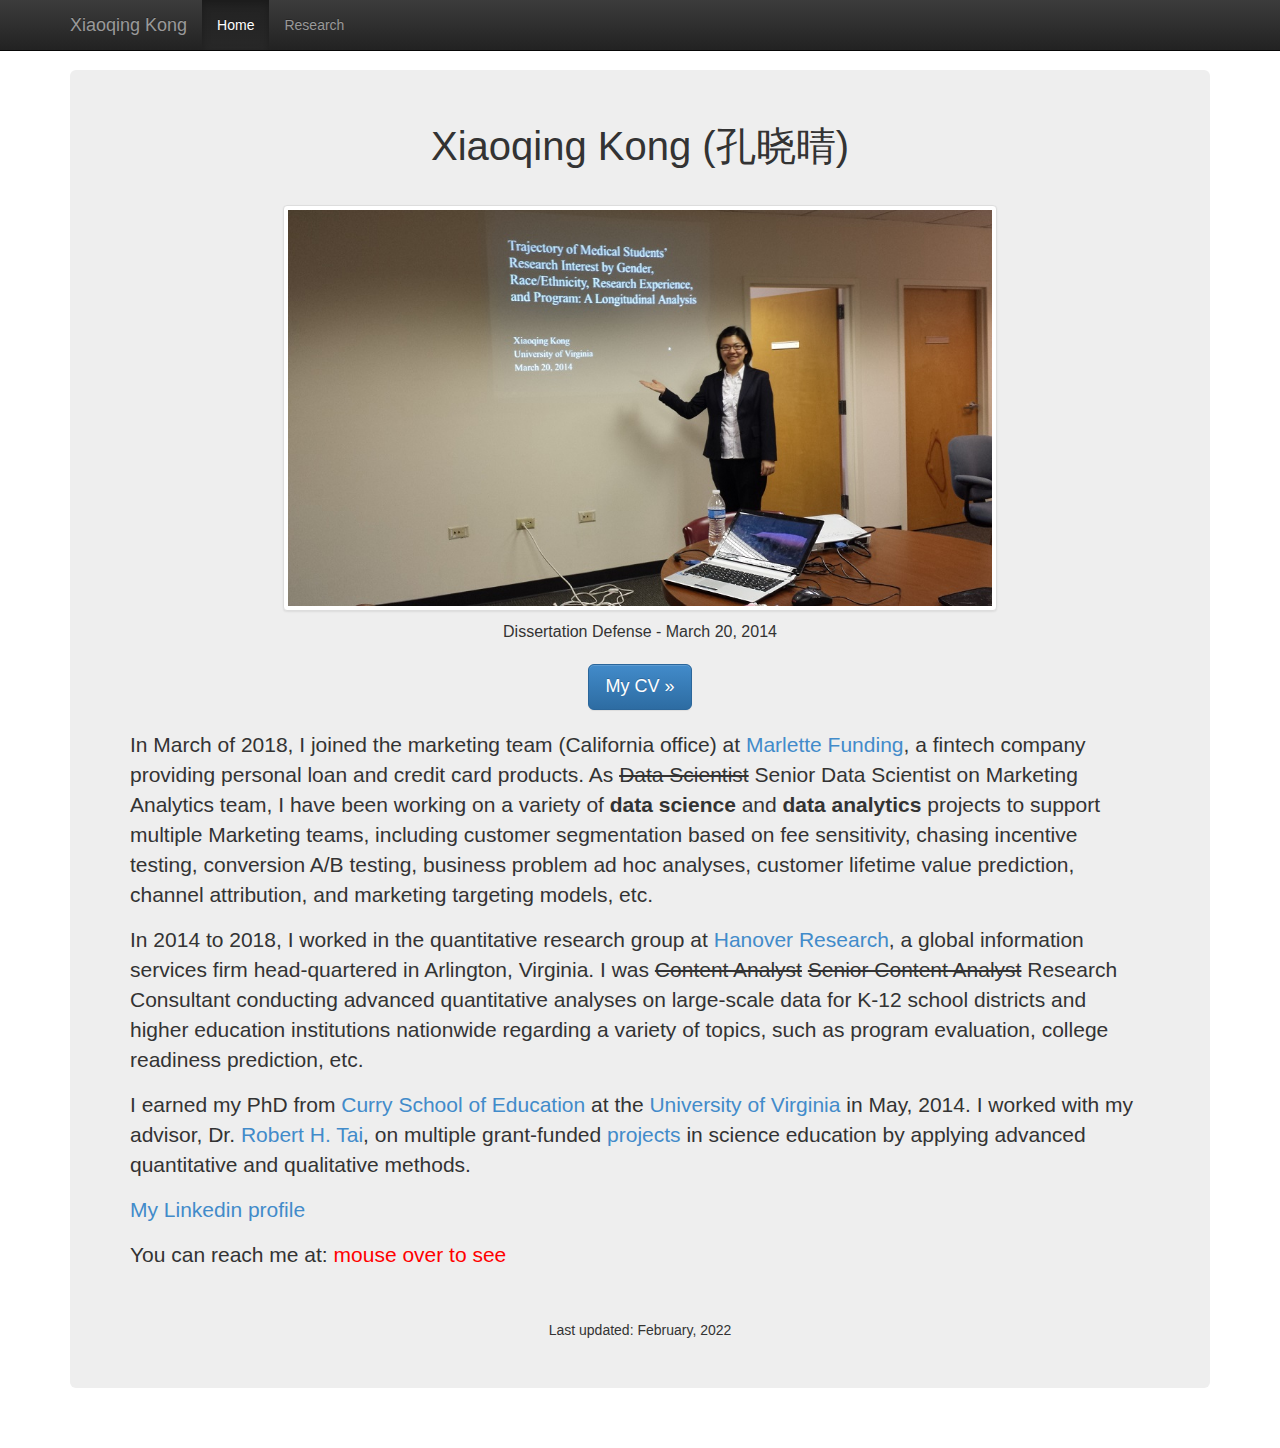
<file: index.html>
﻿
<!DOCTYPE html>
<html lang="en">
  <head>
    <meta charset="utf-8">
    <meta http-equiv="X-UA-Compatible" content="IE=edge">
    <meta name="viewport" content="width=device-width, initial-scale=1">
    <meta name="description" content="">
    <meta name="author" content="">
    <link rel="shortcut icon" href="assets/ico/favicon.ico">

    <title>Xiaoqing's home</title>

    <!-- Bootstrap core CSS -->
    <link href="css/bootstrap.min.css" rel="stylesheet">
    <!-- Bootstrap theme -->
    <link href="css/bootstrap-theme.min.css" rel="stylesheet">

    <!-- Custom styles for this template -->
    <link href="theme.css" rel="stylesheet">
	<script>
	  (function(i,s,o,g,r,a,m){i['GoogleAnalyticsObject']=r;i[r]=i[r]||function(){
	  (i[r].q=i[r].q||[]).push(arguments)},i[r].l=1*new Date();a=s.createElement(o),
	  m=s.getElementsByTagName(o)[0];a.async=1;a.src=g;m.parentNode.insertBefore(a,m)
	  })(window,document,'script','//www.google-analytics.com/analytics.js','ga');
	  ga('create', 'UA-50260253-1', 'xiaoqingkong.com');
	  ga('require', 'displayfeatures');
	  ga('send', 'pageview');

	</script>
    <!--[if lt IE 9]><script src="../../assets/js/ie8-responsive-file-warning.js"></script><![endif]-->

    <!-- HTML5 shim and Respond.js IE8 support of HTML5 elements and media queries -->
    <!--[if lt IE 9]>
      <script src="https://oss.maxcdn.com/libs/html5shiv/3.7.0/html5shiv.js"></script>
      <script src="https://oss.maxcdn.com/libs/respond.js/1.4.2/respond.min.js"></script>
    <![endif]-->
  </head>

  <body role="document">

    <!-- Fixed navbar -->
    <div class="navbar navbar-inverse navbar-fixed-top" role="navigation">
      <div class="container">
        <div class="navbar-header">
          <button type="button" class="navbar-toggle" data-toggle="collapse" data-target=".navbar-collapse">
            <span class="sr-only">Toggle navigation</span>
            <span class="icon-bar"></span>
            <span class="icon-bar"></span>
            <span class="icon-bar"></span>
          </button>
          <a class="navbar-brand" style="cursor:default">Xiaoqing Kong</a>
        </div>
        <div class="navbar-collapse collapse">
          <ul class="nav navbar-nav">
            <li class="active"><a href="index.html">Home</a></li>
            <li><a href="research.html">Research</a></li>
            <!--<li><a href="contact.html">Contact</a></li>
            <li class="dropdown">
              <a href="#" class="dropdown-toggle" data-toggle="dropdown">Dropdown <b class="caret"></b></a>
              <ul class="dropdown-menu">
                <li><a href="#">Action</a></li>
                <li><a href="#">Another action</a></li>
                <li><a href="#">Something else here</a></li>
                <li class="divider"></li>
                <li class="dropdown-header">Nav header</li>
                <li><a href="#">Separated link</a></li>
                <li><a href="#">One more separated link</a></li>
              </ul>
            </li>-->
          </ul>
        </div><!--/.nav-collapse -->
      </div>
    </div>

    <div class="container theme-showcase" role="main">

      <!-- Main jumbotron for a primary marketing message or call to action -->
      <div class="jumbotron">
        <div style="font-size:40px;" class="text-center">Xiaoqing Kong (孔晓晴)</div>
        <img src="images/logo.jpg" class="img-thumbnail center-block" style="margin-top:30px; margin-bottom:10px; width:70%;">
        <div style="text-align: center; margin-bottom:20px; font-size:16px">Dissertation Defense - March 20, 2014</div>
        <div align="center" style="margin-bottom:20px;"><a href="pdf/CV_XiaoqingKong_web.pdf" class="btn btn-primary btn-lg" role="button">My CV &raquo;</a></div>
        <p>In March of 2018, I joined the marketing team (California office) at <a href="https://www.marlettefunding.com/">Marlette Funding</a>, a fintech company providing personal loan and credit card products. As <strike>Data Scientist</strike> Senior Data Scientist on Marketing Analytics team, I have been working on a variety of <b>data science</b> and <b>data analytics</b> projects to support multiple Marketing teams, including customer segmentation based on fee sensitivity, chasing incentive testing, conversion A/B testing, business problem ad hoc analyses, customer lifetime value prediction, channel attribution, and marketing targeting models, etc.</p>
		<p>In 2014 to 2018, I worked in the quantitative research group at <a href="http://www.hanoverresearch.com/">Hanover Research</a>, a global information services firm head-quartered in Arlington, Virginia. I was <strike>Content Analyst</strike> <strike>Senior Content Analyst</strike> Research Consultant conducting advanced quantitative analyses on large-scale data for K-12 school districts and higher education institutions nationwide regarding a variety of topics, such as program evaluation, college readiness prediction, etc.</p>
		<p>I earned my PhD from <a href="http://curry.virginia.edu">Curry School of Education</a> at the <a href="http://www.virginia.edu">University of Virginia </a> in May, 2014. I worked with my advisor, Dr. <a href="https://curry.virginia.edu/robert-h-tai">Robert H. Tai</a>, on multiple grant-funded <a href="research.html"> projects </a> in science education by applying advanced quantitative and qualitative methods.</p>
		<p><a href="https://www.linkedin.com/in/xiaoqingkong">My Linkedin profile</a></p>
		<p>You can reach me at: <span onmouseover="document.getElementById('email_addr').innerHTML='nor' + 'akxq a' + 't gm' + 'ail dot com';document.getElementById('email_addr').style.color='black';" id="email_addr" style="color:red">mouse over to see</span></p>
		<div style="margin-top:50px" align="center">Last updated: February, 2022</div>
      </div>


    </div> <!-- /container -->


    <!-- Bootstrap core JavaScript
    ================================================== -->
    <!-- Placed at the end of the document so the pages load faster -->
    <script src="https://ajax.googleapis.com/ajax/libs/jquery/1.11.0/jquery.min.js"></script>
    <script src="js/bootstrap.min.js"></script>
    <script src="js/docs.min.js"></script>
  </body>
</html>
</file>
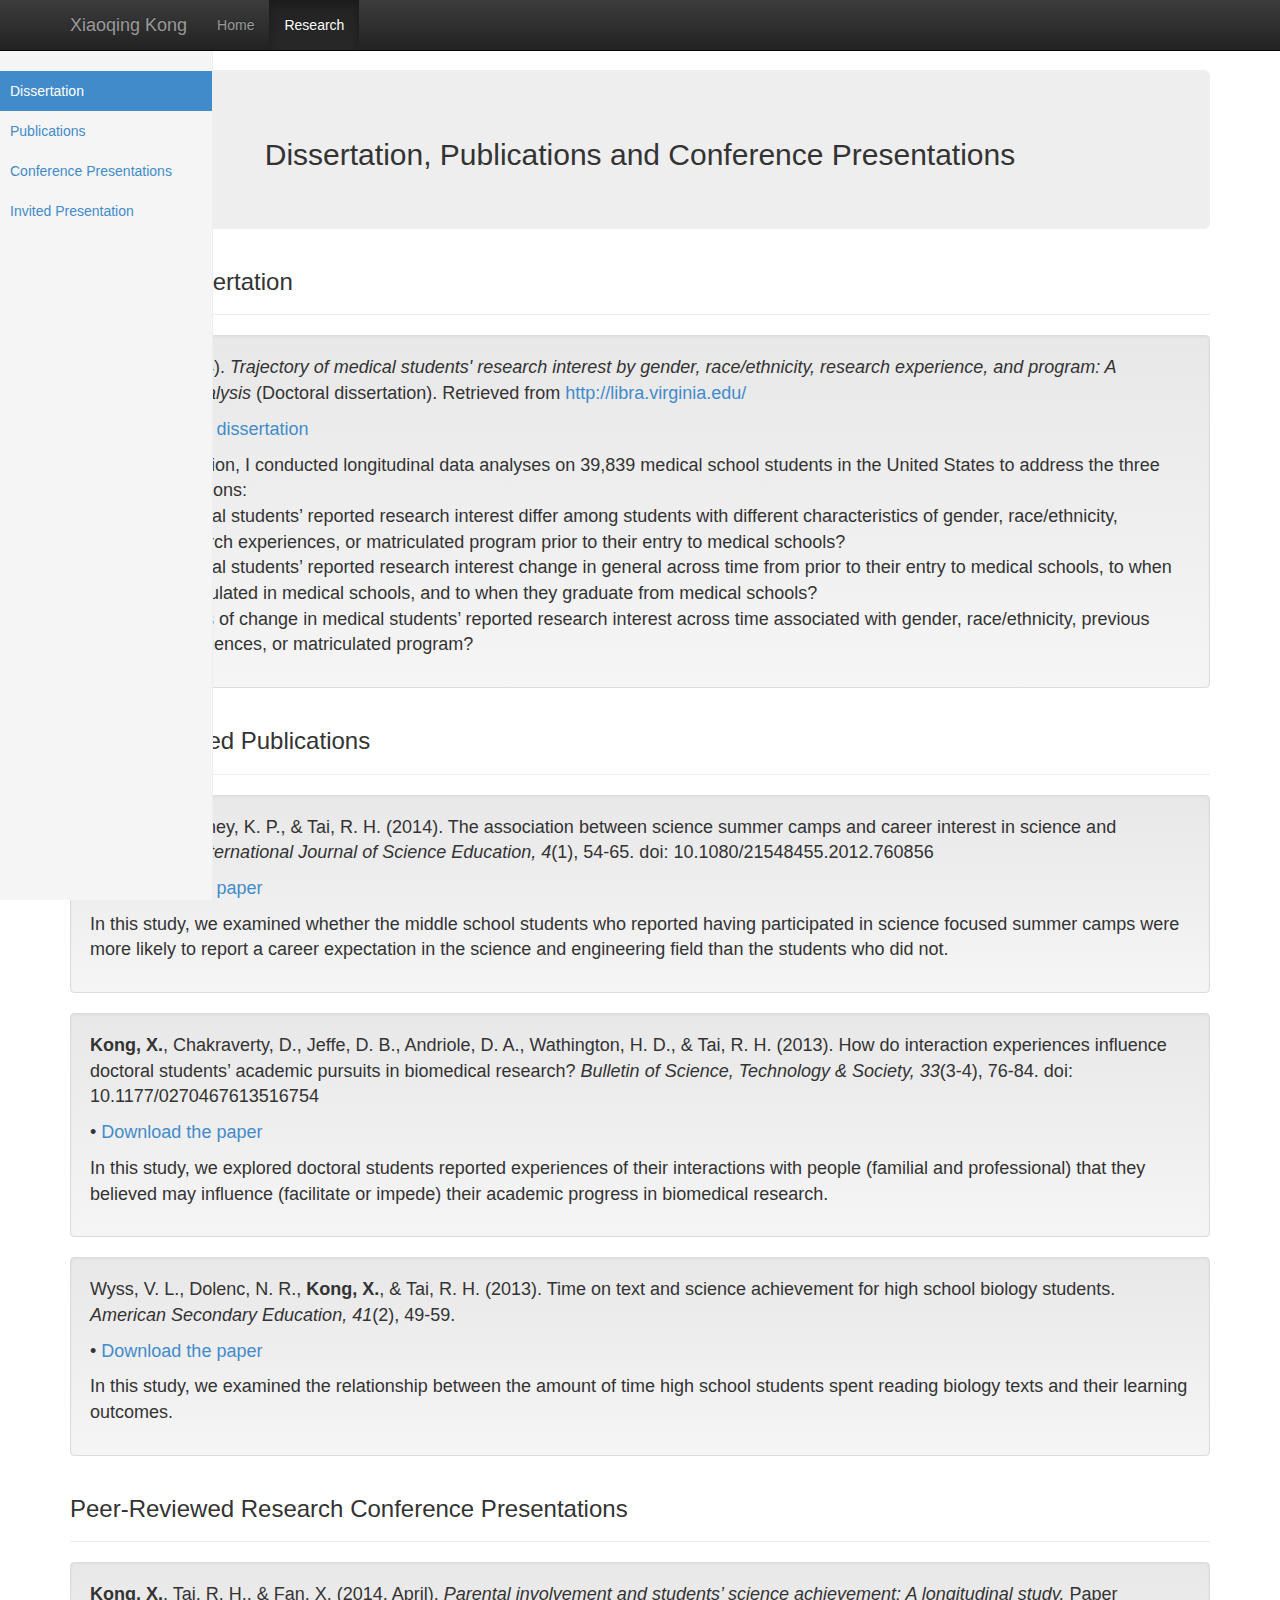
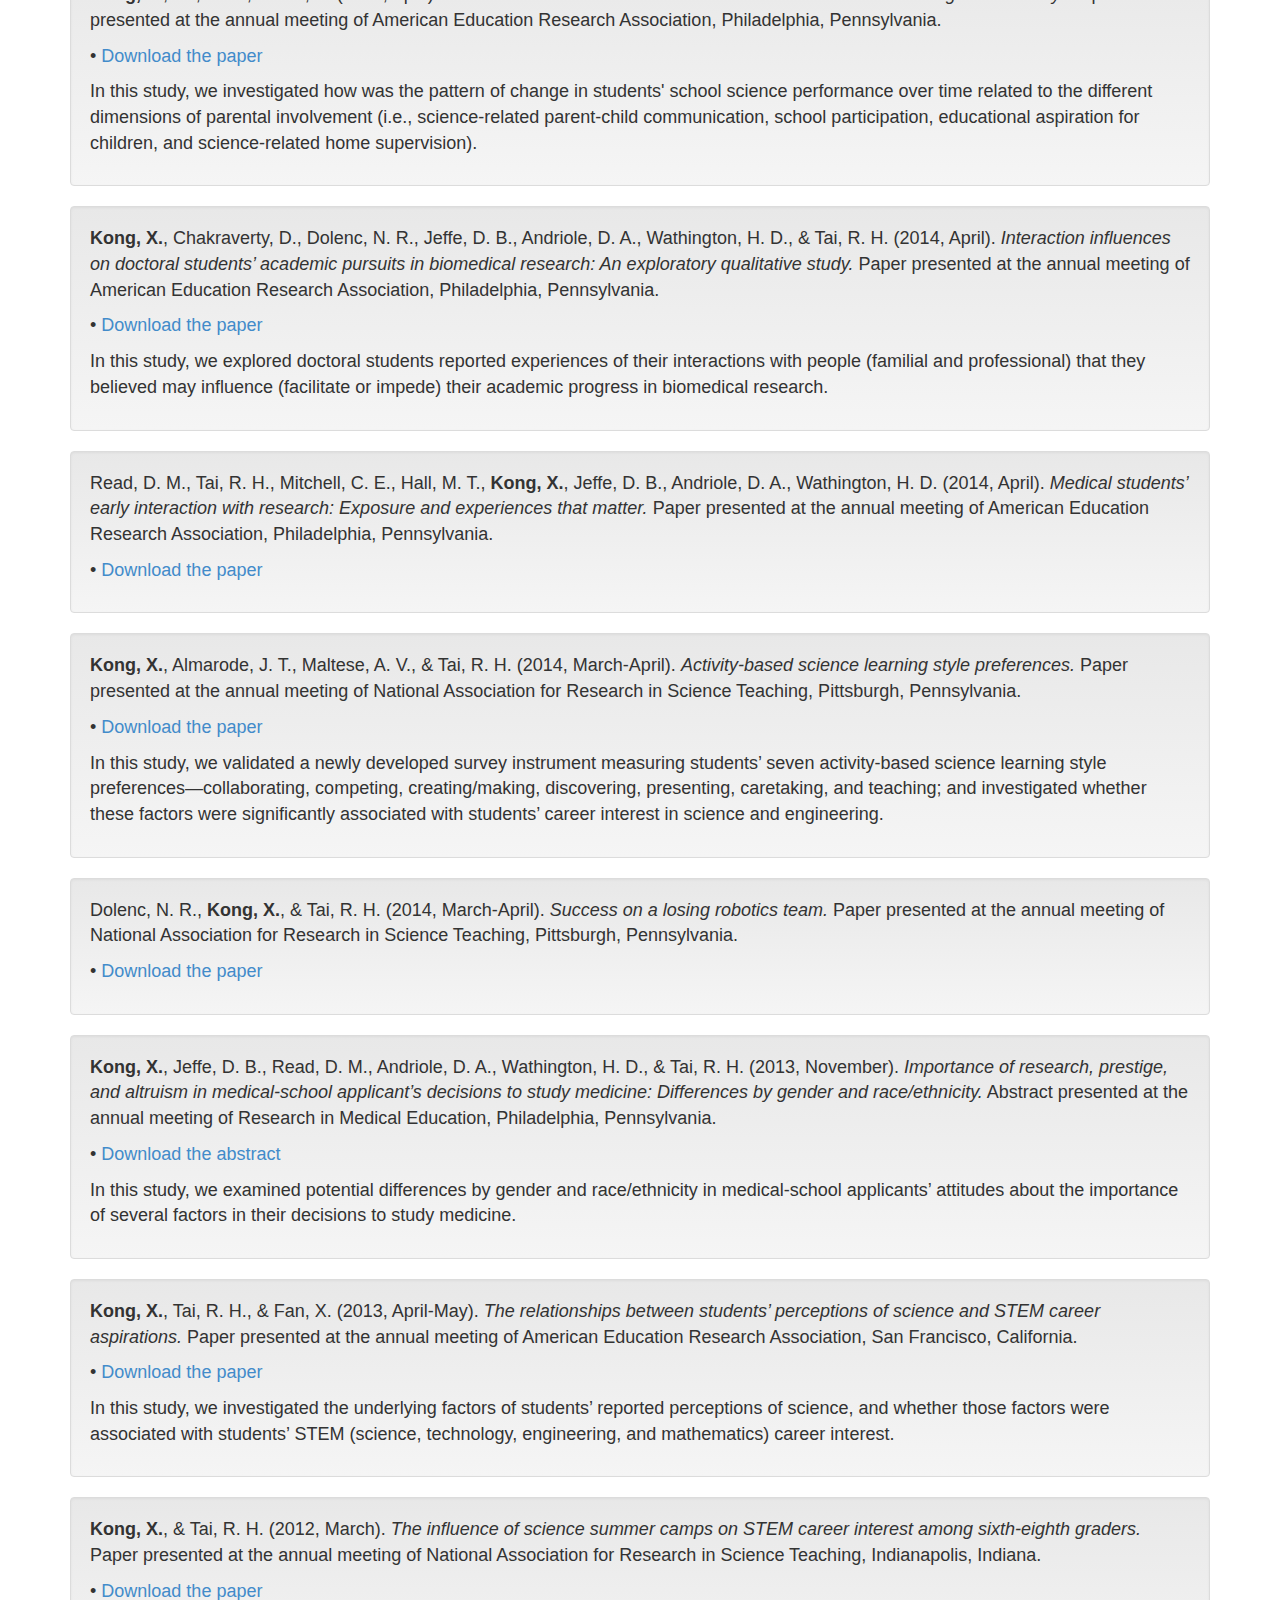
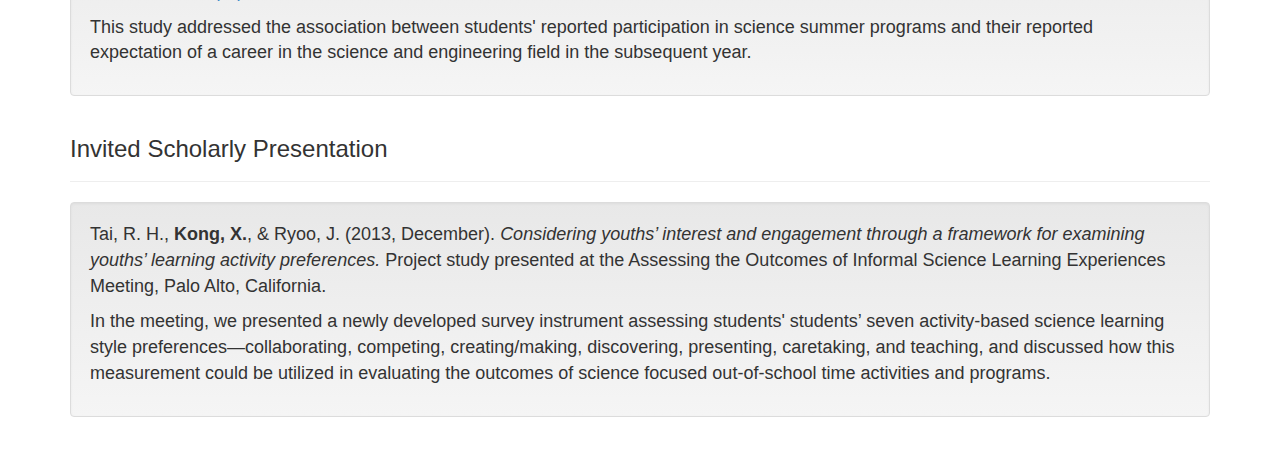
<file: research.html>
<!DOCTYPE html>
<html lang="en">
  <head>
    <meta charset="utf-8">
    <meta http-equiv="X-UA-Compatible" content="IE=edge">
    <meta name="viewport" content="width=device-width, initial-scale=1">
    <meta name="description" content="">
    <meta name="author" content="">
    <link rel="shortcut icon" href="assets/ico/favicon.ico">
	<link href="dashboard.css" rel="stylesheet">
    <title>Xiaoqing's home</title>

    <!-- Bootstrap core CSS -->
    <link href="css/bootstrap.min.css" rel="stylesheet">
    <!-- Bootstrap theme -->
    <link href="css/bootstrap-theme.min.css" rel="stylesheet">

    <!-- Custom styles for this template -->
    <link href="theme.css" rel="stylesheet">
	<script>
	  (function(i,s,o,g,r,a,m){i['GoogleAnalyticsObject']=r;i[r]=i[r]||function(){
	  (i[r].q=i[r].q||[]).push(arguments)},i[r].l=1*new Date();a=s.createElement(o),
	  m=s.getElementsByTagName(o)[0];a.async=1;a.src=g;m.parentNode.insertBefore(a,m)
	  })(window,document,'script','//www.google-analytics.com/analytics.js','ga');

	  ga('create', 'UA-50260253-1', 'xiaoqingkong.com');
	  ga('require', 'displayfeatures');
	  ga('send', 'pageview');

	</script>
    <!--[if lt IE 9]><script src="../../assets/js/ie8-responsive-file-warning.js"></script><![endif]-->

    <!-- HTML5 shim and Respond.js IE8 support of HTML5 elements and media queries -->
    <!--[if lt IE 9]>
      <script src="https://oss.maxcdn.com/libs/html5shiv/3.7.0/html5shiv.js"></script>
      <script src="https://oss.maxcdn.com/libs/respond.js/1.4.2/respond.min.js"></script>
    <![endif]-->
  </head>

  <body role="document">

    <!-- Fixed navbar -->
    <div class="navbar navbar-inverse navbar-fixed-top" role="navigation">
      <div class="container">
        <div class="navbar-header">
          <button type="button" class="navbar-toggle" data-toggle="collapse" data-target=".navbar-collapse">
            <span class="sr-only">Toggle navigation</span>
            <span class="icon-bar"></span>
            <span class="icon-bar"></span>
            <span class="icon-bar"></span>
          </button>
          <a class="navbar-brand" style="cursor:default">Xiaoqing Kong</a>
        </div>
        <div class="navbar-collapse collapse">
          <ul class="nav navbar-nav">
            <li><a href="index.html">Home</a></li>
            <li class="active"><a href="research.html">Research</a></li>
            <!--<li><a href="contact.html">Contact</a></li>
            <li class="dropdown">
              <a href="#" class="dropdown-toggle" data-toggle="dropdown">Dropdown <b class="caret"></b></a>
              <ul class="dropdown-menu">
                <li><a href="#">Action</a></li>
                <li><a href="#">Another action</a></li>
                <li><a href="#">Something else here</a></li>
                <li class="divider"></li>
                <li class="dropdown-header">Nav header</li>
                <li><a href="#">Separated link</a></li>
                <li><a href="#">One more separated link</a></li>
              </ul>
            </li>-->
          </ul>
        </div><!--/.nav-collapse -->
      </div>
    </div>
	<div class="col-sm-3 col-md-2 sidebar" style="position:fixed">
		<ul class="nav nav-sidebar">
			<li class="active"><a href="#1">Dissertation</a></li>
			<li><a href="#2">Publications</a></li>
			<li><a href="#3">Conference Presentations</a></li>
			<li><a href="#4">Invited Presentation</a></li>
		</ul>
		<!--<ul class="nav nav-sidebar">
			<li><a href="#"> </a></li>
			<li><a href="#"> </a></li>
			<li><a href="#"> </a></li>
			<li><a href="#"> </a></li>
			<li><a href="#"> </a></li>
		</ul>
		<ul class="nav nav-sidebar">
			<li><a href="#"> </a></li>
			<li><a href="#"> </a></li>
			<li><a href="#"> </a></li>
		</ul>-->
	</div>
    <div class="container theme-showcase" role="main">
		
      <!-- Main jumbotron for a primary marketing message or call to action -->
      <div class="jumbotron">
        <h2 class="text-center">Dissertation, Publications and Conference Presentations</h2>
      </div>
	  
	  <div class="page-header">
	    <a class="anchor" id="1"></a>
		<h3>Doctoral Dissertation</h3>
	  </div>
	  <div class="well">
		<p><b>Kong, X.</b> (2014). <i>Trajectory of medical students' research interest by gender, race/ethnicity, research experience, and program: A longitudinal analysis</i> (Doctoral dissertation). Retrieved from <a href="http://libra.virginia.edu"> http://libra.virginia.edu/ </a></p>
		<p>&bull;&nbsp;<a href="pdf/Kong2014_Dissertation.pdf">Download the dissertation</a></p>
		<p>In this dissertation, I conducted longitudinal data analyses on 39,839 medical school students in the United States to address the three research questions: <br/>
		(1) Does medical students’ reported research interest differ among students with different characteristics of gender, race/ethnicity, previous research experiences, or matriculated program prior to their entry to medical schools? <br/>
		(2) Does medical students’ reported research interest change in general across time from prior to their entry to medical schools, to when they are matriculated in medical schools, and to when they graduate from medical schools? <br/>
		(3) Are patterns of change in medical students’ reported research interest across time associated with gender, race/ethnicity, previous research experiences, or matriculated program?</p>
		<!--<div align="center"><p><a href="pdf/Kong2014_Dissertation.pdf" class="btn btn-primary btn-lg" role="button">Download the dissertation &raquo;</a></p></div>-->
	  </div>
	  
	  <div class="page-header">
	    <a class="anchor" id="2"></a>
		<h3>Peer-Reviewed Publications</h3>
	  </div>
	  <div class="well">
		<p><b>Kong, X.</b>, Dabney, K. P., & Tai, R. H. (2014). The association between science summer camps and career interest in science and engineering. <i>International Journal of Science Education, 4</i>(1), 54-65. doi: 10.1080/21548455.2012.760856</p>
	    <p>&bull;&nbsp;<a href="pdf/Kong2014_IJSE_SummerCamp.pdf">Download the paper</a></p>
		<p>In this study, we examined whether the middle school students who reported having participated in science focused summer camps were more likely to report a career expectation in the science and engineering field than the students who did not.</p>
		<!--<div align="center"><p><a href="pdf/Kong2014_IJSE_SummerCamp.pdf" class="btn btn-primary btn-lg" role="button">Download the paper &raquo;</a></p></div>-->
	  </div>
	  
	  <div class="well">
		<p><b>Kong, X.</b>, Chakraverty, D., Jeffe, D. B., Andriole, D. A., Wathington, H. D., & Tai, R. H. (2013). How do interaction experiences influence doctoral students’ academic pursuits in biomedical research? <i>Bulletin of Science, Technology & Society, 33</i>(3-4), 76-84. doi: 10.1177/0270467613516754</p>
		<p>&bull;&nbsp;<a href="pdf/Kong2013_BSTS_InteractionExperience.pdf">Download the paper</a></p>
		<p>In this study, we explored doctoral students reported experiences of their interactions with people (familial and professional) that they believed may influence (facilitate or impede) their academic progress in biomedical research.</p>
		<!--<div align="center"><p><a href="pdf/Kong2013_BSTS_InteractionExperience.pdf" class="btn btn-primary btn-lg" role="button">Download the paper &raquo;</a></p></div>-->
	  </div>
	  
	  <div class="well">
		<p>Wyss, V. L., Dolenc, N. R., <b>Kong, X.</b>, & Tai, R. H. (2013). Time on text and science achievement for high school biology students. <i>American Secondary Education, 41</i>(2), 49-59.</p>
		<p>&bull;&nbsp;<a href="pdf/Wyss2013_ASE_BiologyText.pdf">Download the paper</a></p>
		<p>In this study, we examined the relationship between the amount of time high school students spent reading biology texts and their learning outcomes.</p>
		<!--<div align="center"><p><a href="pdf/Wyss2013_ASE_BiologyText.pdf" class="btn btn-primary btn-lg" role="button">Download the paper &raquo;</a></p></div>-->
	  </div>
	  
	  <div class="page-header">
		<a class="anchor" id="3"></a>
		<h3>Peer-Reviewed Research Conference Presentations</h3>
	  </div>
	  <div class="well">
		<p><b>Kong, X.</b>, Tai, R. H., & Fan, X. (2014, April). <i>Parental involvement and students’ science achievement: A longitudinal study.</i> Paper presented at the annual meeting of American Education Research Association, Philadelphia, Pennsylvania.</p>
		<p>&bull;&nbsp;<a href="pdf/Kong2014_AERA_ParentalInvolvement.pdf">Download the paper</a></p>
		<p>In this study, we investigated how was the pattern of change in students' school science performance over time related to the different dimensions of parental involvement (i.e., science-related parent-child communication, school participation, educational aspiration for children, and science-related home supervision).</p>
		<!--<div align="center"><p><a href="pdf/Kong2014_AERA_ParentalInvolvement.pdf" class="btn btn-primary btn-lg" role="button">Download the paper &raquo;</a></p></div>-->
	  </div>
        
	  <div class="well">
		<p><b>Kong, X.</b>, Chakraverty, D., Dolenc, N. R., Jeffe, D. B., Andriole, D. A., Wathington, H. D., & Tai, R. H. (2014, April). <i>Interaction influences on doctoral students’ academic pursuits in biomedical research: An exploratory qualitative study.</i> Paper presented at the annual meeting of American Education Research Association, Philadelphia, Pennsylvania.</p>
		<p>&bull;&nbsp;<a href="pdf/Kong2014_AERA_Interaction.pdf">Download the paper</a></p>
		<p>In this study, we explored doctoral students reported experiences of their interactions with people (familial and professional) that they believed may influence (facilitate or impede) their academic progress in biomedical research.</p>
		<!--<div align="center"><p><a href="pdf/Kong2014_AERA_Interaction.pdf" class="btn btn-primary btn-lg" role="button">Download the paper &raquo;</a></p></div>-->
	  </div>
	  
	  <div class="well">
		<p>Read, D. M., Tai, R. H., Mitchell, C. E., Hall, M. T., <b>Kong, X.</b>, Jeffe, D. B., Andriole, D. A., Wathington, H. D. (2014, April). <i>Medical students’ early interaction with research: Exposure and experiences that matter.</i> Paper presented at the annual meeting of American Education Research Association, Philadelphia, Pennsylvania.</p>
		<p>&bull;&nbsp;<a href="#####">Download the paper</a></p>
		<p></p>
		<!--<div align="center"><p><a href="#" class="btn btn-primary btn-lg" role="button">Download the paper &raquo;</a></p></div>-->
	  </div>
	  
	  <div class="well">
		<p><b>Kong, X.</b>, Almarode, J. T., Maltese, A. V., & Tai, R. H. (2014, March-April). <i>Activity-based science learning style preferences.</i> Paper presented at the annual meeting of National Association for Research in Science Teaching, Pittsburgh, Pennsylvania.</p>
		<p>&bull;&nbsp;<a href="pdf/Kong2014_NARST_Preference.pdf">Download the paper</a></p>
		<p>In this study, we validated a newly developed survey instrument measuring students’ seven activity-based science learning style preferences—collaborating, competing, creating/making, discovering, presenting, caretaking, and teaching; and investigated whether these factors were significantly associated with students’ career interest in science and engineering.</p>
		<!--<div align="center"><p><a href="pdf/Kong2014_NARST_Preference.pdf" class="btn btn-primary btn-lg" role="button">Download the paper &raquo;</a></p></div>-->
	  </div>
	  
	  <div class="well">
		<p>Dolenc, N. R., <b>Kong, X.</b>, & Tai, R. H. (2014, March-April). <i>Success on a losing robotics team.</i> Paper presented at the annual meeting of National Association for Research in Science Teaching, Pittsburgh, Pennsylvania.</p>
		<p>&bull;&nbsp;<a href="#####">Download the paper</a></p>
		<p></p>
		<!--<div align="center"><p><a href="#" class="btn btn-primary btn-lg" role="button">Download the paper &raquo;</a></p></div>-->
	  </div>
	  
	  <div class="well">
		<p><b>Kong, X.</b>, Jeffe, D. B., Read, D. M., Andriole, D. A., Wathington, H. D., & Tai, R. H. (2013, November). <i>Importance of research, prestige, and altruism in medical-school applicant’s decisions to study medicine: Differences by gender and race/ethnicity.</i> Abstract presented at the annual meeting of Research in Medical Education, Philadelphia, Pennsylvania.</p>
		<p>&bull;&nbsp;<a href="pdf/Kong_2013_DecisionByRace.pdf">Download the abstract</a></p>
		<p>In this study, we examined potential differences by gender and race/ethnicity in medical-school applicants’ attitudes about the importance of several factors in their decisions to study medicine.</p>
		<!--<div align="center"><p><a href="pdf/Kong_2013_DecisionByRace.pdf" class="btn btn-primary btn-lg" role="button">Download the abstract &raquo;</a></p></div>-->
	  </div>
	  
	  <div class="well">
		<p><b>Kong, X.</b>, Tai, R. H., & Fan, X. (2013, April-May). <i>The relationships between students’ perceptions of science and STEM career aspirations.</i> Paper presented at the annual meeting of American Education Research Association, San Francisco, California.</p>
		<p>&bull;&nbsp;<a href="pdf/Kong2013_AERA_Attitude.pdf">Download the paper</a></p>
		<p>In this study, we investigated the underlying factors of students’ reported perceptions of science, and whether those factors were associated with students’ STEM (science, technology, engineering, and mathematics) career interest.</p>
		<!--<div align="center"><p><a href="pdf/Kong2013_AERA_Attitude.pdf" class="btn btn-primary btn-lg" role="button">Download the paper &raquo;</a></p></div>-->
	  </div>
	  
	  <div class="well">
		<p><b>Kong, X.</b>, & Tai, R. H. (2012, March). <i>The influence of science summer camps on STEM career interest among sixth-eighth graders.</i> Paper presented at the annual meeting of National Association for Research in Science Teaching, Indianapolis, Indiana.</p>
		<p>&bull;&nbsp;<a href="pdf/Kong2012_NARST_SummerCamp.pdf">Download the paper</a></p>
		<p>This study addressed the association between students' reported participation in science summer programs and their reported expectation of a career in the science and engineering field in the subsequent year.</p>
		<!--<div align="center"><p><a href="pdf/Kong2012_NARST_SummerCamp.pdf" class="btn btn-primary btn-lg" role="button">Download the paper &raquo;</a></p></div>-->
	  </div>
	  
	  <div class="page-header">
		<a class="anchor" id="4"></a>
		<h3>Invited Scholarly Presentation</h3>
	  </div>
	  <div class="well">
		<p>Tai, R. H., <b>Kong, X.</b>, & Ryoo, J. (2013, December). <i>Considering youths’ interest and engagement through a framework for examining youths’ learning activity preferences.</i> Project study presented at the Assessing the Outcomes of Informal Science Learning Experiences Meeting, Palo Alto, California.</p>
		<p>In the meeting, we presented a newly developed survey instrument assessing students' students’ seven activity-based science learning style preferences—collaborating, competing, creating/making, discovering, presenting, caretaking, and teaching, and discussed how this measurement could be utilized in evaluating the outcomes of science focused out-of-school time activities and programs.</p>
		<!--<div align="center"><p><a href="#" class="btn btn-primary btn-lg" role="button">Download the paper &raquo;</a></p></div>-->
	  </div>

    </div> <!-- /container -->


    <!-- Bootstrap core JavaScript
    ================================================== -->
    <!-- Placed at the end of the document so the pages load faster -->
    <script src="https://ajax.googleapis.com/ajax/libs/jquery/1.11.0/jquery.min.js"></script>
    <script src="js/bootstrap.min.js"></script>
    <script src="js/docs.min.js"></script>
	<script>
		$(".nav.nav-sidebar > li").click(function(){
			$(".nav.nav-sidebar > .active").removeClass("active");
			$(this).addClass("active");
		})
	</script>
  </body>
</html>
</file>
<file: theme.css>
body {
  padding-top: 70px;
  padding-bottom: 30px;
}

.theme-dropdown .dropdown-menu {
  position: static;
  display: block;
  margin-bottom: 20px;
}

.theme-showcase > p > .btn {
  margin: 5px 0;
}

.well > p{
  font-size:18px;
}

a.anchor {
  display: block; 
  position: relative; 
  top: -65px; 
  visibility: hidden;
}
</file>
<file: dashboard.css>
/*
 * Base structure
 */

/* Move down content because we have a fixed navbar that is 50px tall */
body {
  padding-top: 50px;
}


/*
 * Global add-ons
 */

.sub-header {
  padding-bottom: 10px;
  border-bottom: 1px solid #eee;
}

/*
 * Top navigation
 * Hide default border to remove 1px line.
 */
.navbar-fixed-top {
  border: 0;
}

/*
 * Sidebar
 */

/* Hide for mobile, show later */
.sidebar {
  display: none;
}
@media (min-width: 768px) {
  .sidebar {
    position: fixed;
    top: 51px;
    bottom: 0;
    left: 0;
    z-index: 1000;
    display: block;
    padding: 20px;
    overflow-x: hidden;
    overflow-y: auto; /* Scrollable contents if viewport is shorter than content. */
    background-color: #f5f5f5;
    border-right: 1px solid #eee;
  }
}

/* Sidebar navigation */
.nav-sidebar {
  margin-right: -21px; /* 20px padding + 1px border */
  margin-bottom: 20px;
  margin-left: -20px;
}
.nav-sidebar > li > a {
  padding-right: 20px;
  padding-left: 20px;
}
.nav-sidebar > .active > a,
.nav-sidebar > .active > a:hover,
.nav-sidebar > .active > a:focus {
  color: #fff;
  background-color: #428bca;
}


/*
 * Main content
 */

.main {
  padding: 20px;
}
@media (min-width: 768px) {
  .main {
    padding-right: 40px;
    padding-left: 40px;
  }
}
.main .page-header {
  margin-top: 0;
}


/*
 * Placeholder dashboard ideas
 */

.placeholders {
  margin-bottom: 30px;
  text-align: center;
}
.placeholders h4 {
  margin-bottom: 0;
}
.placeholder {
  margin-bottom: 20px;
}
.placeholder img {
  display: inline-block;
  border-radius: 50%;
}
</file>
